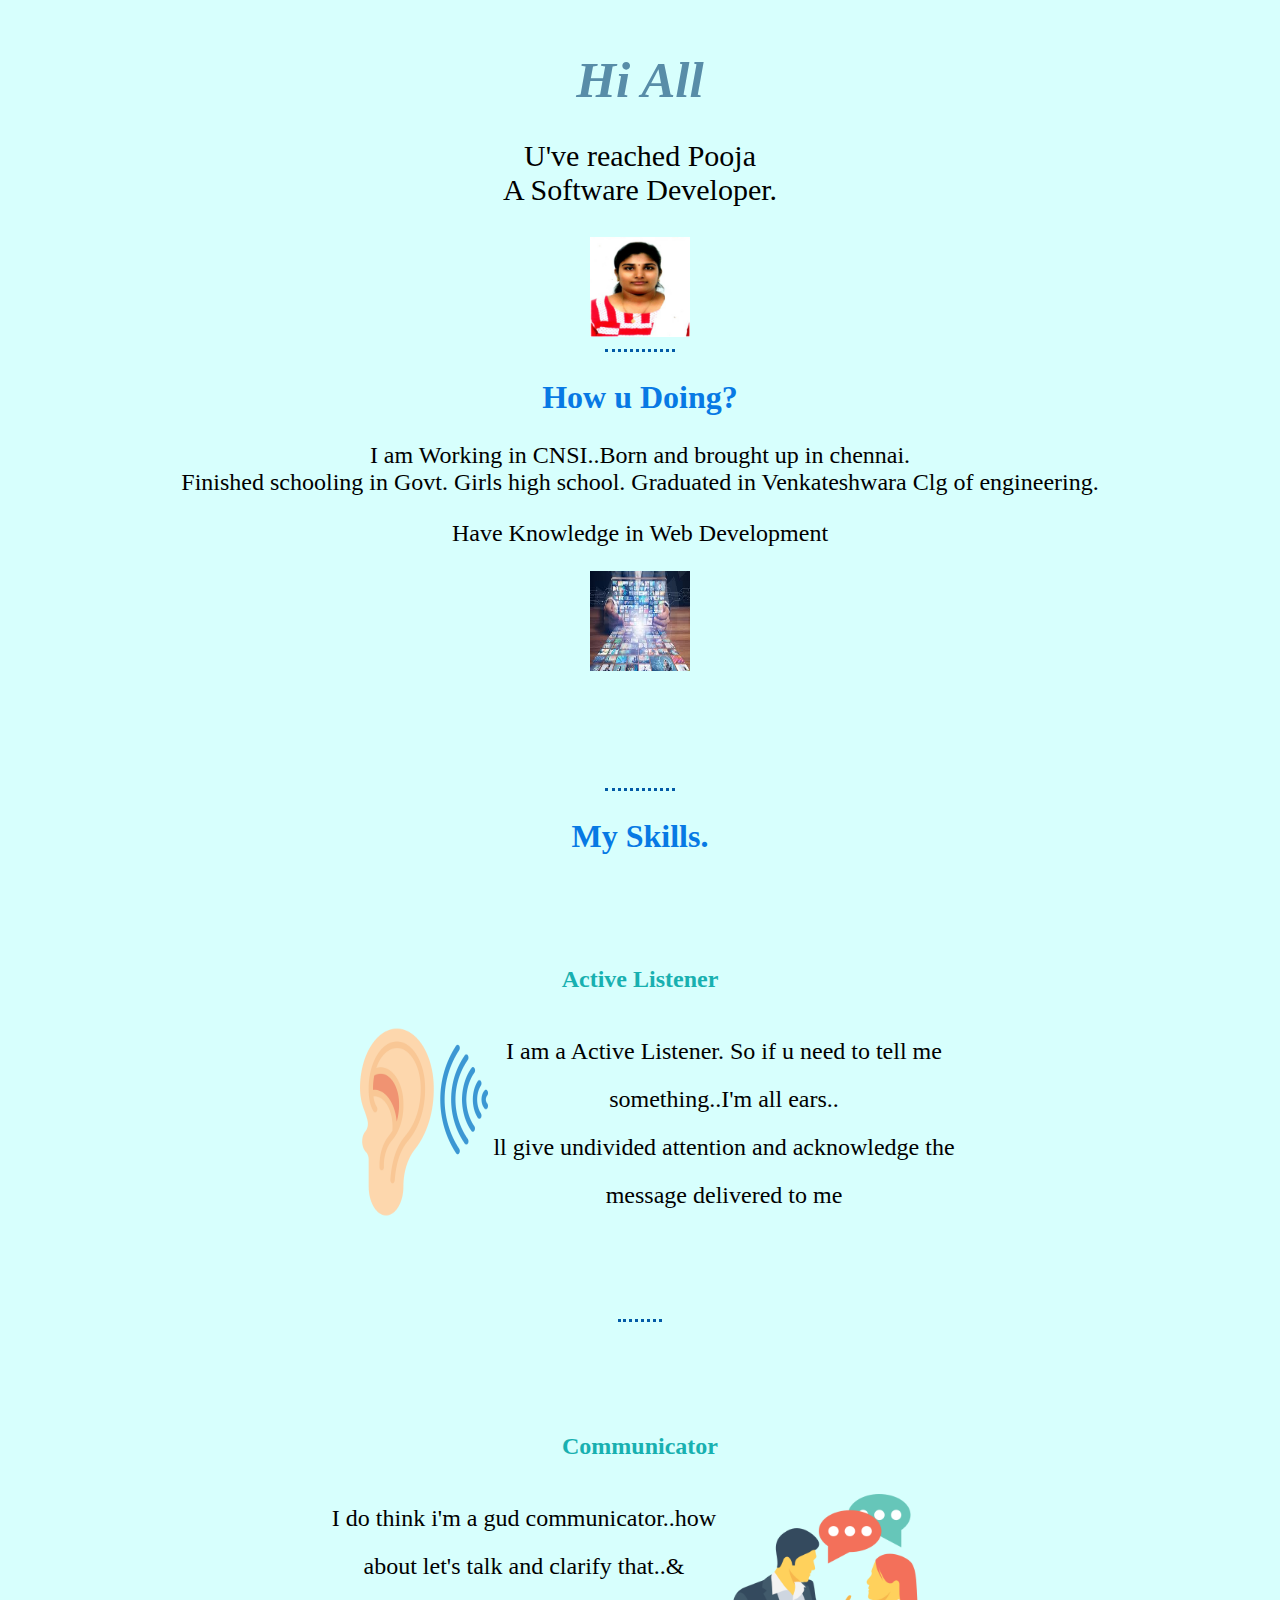
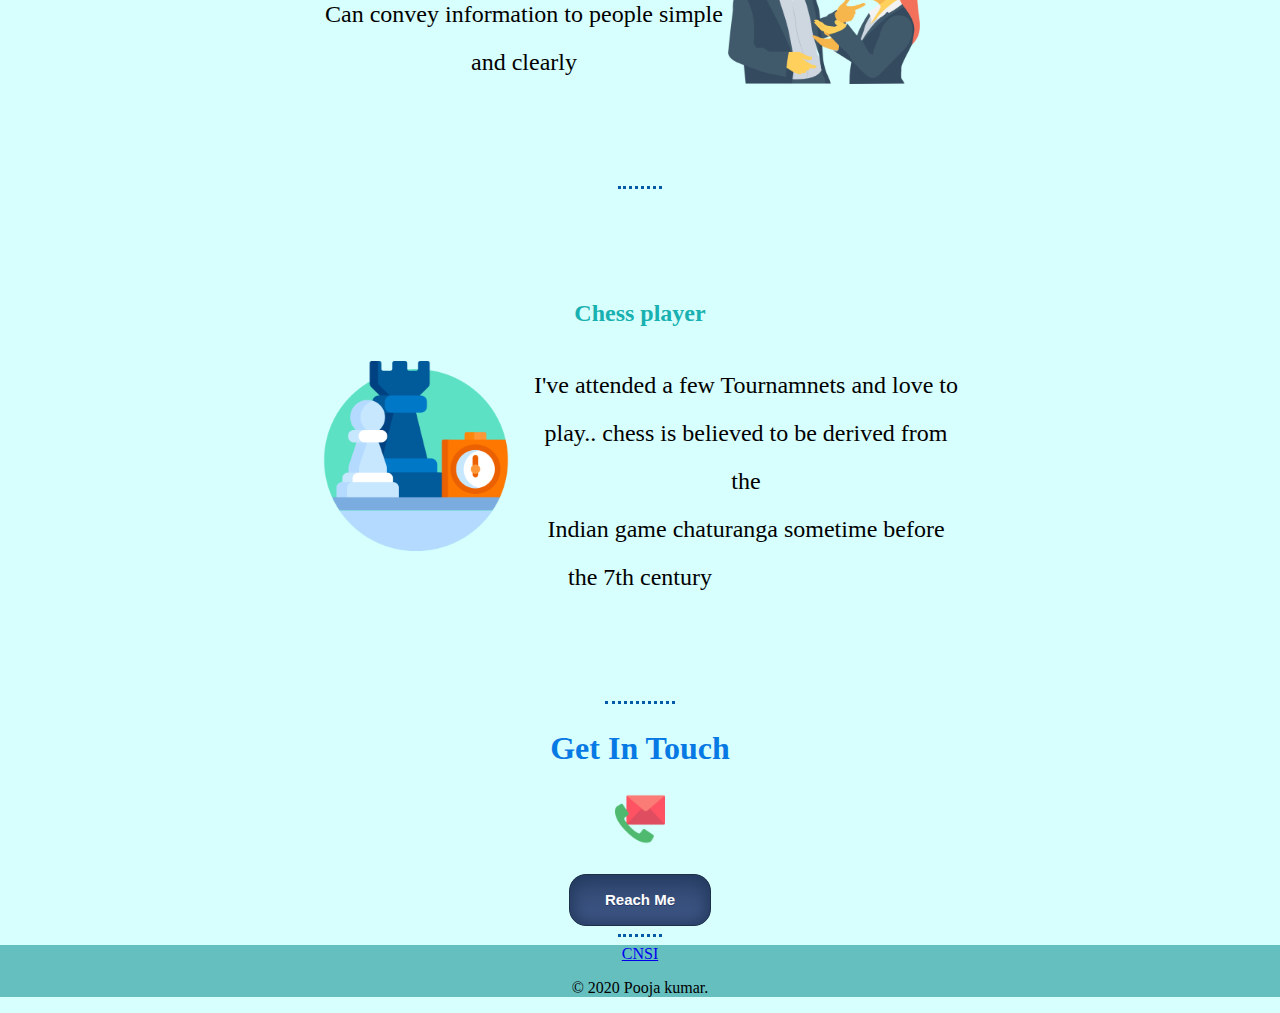
<file: index.html>
<!DOCTYPE html>
  <head>
    <meta charset="utf-8">
    <title>Pooja</title>
    <link rel="stylesheet" href="style.css">
    <link rel="icon" href="favicon.ico">
    <link href="https://fonts.googleapis.com/css2?family=Dancing+Script:wght@700&family=Source+Code+Pro:ital,wght@1,300&display=swap" rel="stylesheet">
  </head>
  <body>
    <div class="top-container">
      <h1><em>Hi All</em></h1>
      <p>U've reached Pooja<br /> A Software Developer.</p>

    </div>
    <img class="profilephoto" src="profile.jpg" alt="My photo"/>

    <hr />

    <div class="middle-container">
      <div class="profile">

        <h2>How u Doing?</h2>
        <p>I am Working in CNSI..Born and brought up in chennai.<br /> Finished schooling in Govt. Girls high school. Graduated in Venkateshwara Clg of engineering.</p>
        <p>Have Knowledge in Web Development<p>
        <img class="employee" src="digital.jpg" alt="employee"/>
      </div>
      <hr>
      <div class="skills">
        <h2>My Skills.</h2>
        <div class="skill-row1">
          <h3>Active Listener</h3>
          <img class="listen" src="listening.png" alt="listen" height=190px width=190px>
          <p>I am a Active Listener. So if u need to tell me something..I'm all ears..<br />ll give undivided attention and acknowledge the message delivered to me</p>
        </div>
        <hr class="skill">
        <div class="skill-row1">
          <h3>Communicator</h3>
          <img class="convo" src="conversation.png" alt="convo" height=190px width=190px>
          <p>I do think i'm a gud communicator..how about let's talk and clarify that..&<br /> Can convey information to people simple and clearly </p>
        </div>
        <hr class="skill">
        <div class="skill-row1">
          <h3>Chess player</h3>
          <img class="chess" src="chess.png" alt="chess"height=190px width=190px>
          <p>I've attended a few Tournamnets and love to play.. chess is believed to be derived from the<br /> Indian game chaturanga sometime before the 7th century</p>
        </div>

      </div>
      <hr>
      <div class="contact-me">
        <h2>Get In Touch</h2>
        <img class="contact" src="contact.png" alt="contact" height=50px width=50px>
        <h3>
        </h3>
        <a href="btn.html" class="btn">Reach Me</a>
      </div>
    </div>
      <hr class="skill">
    <div class="bottom-container">
      <a class="footer-link" href="https://www.cns-inc.com/">CNSI</a>
      <p>© 2020 Pooja kumar.</p>
    </div>


    </div>
  </body>
</html>
</file>
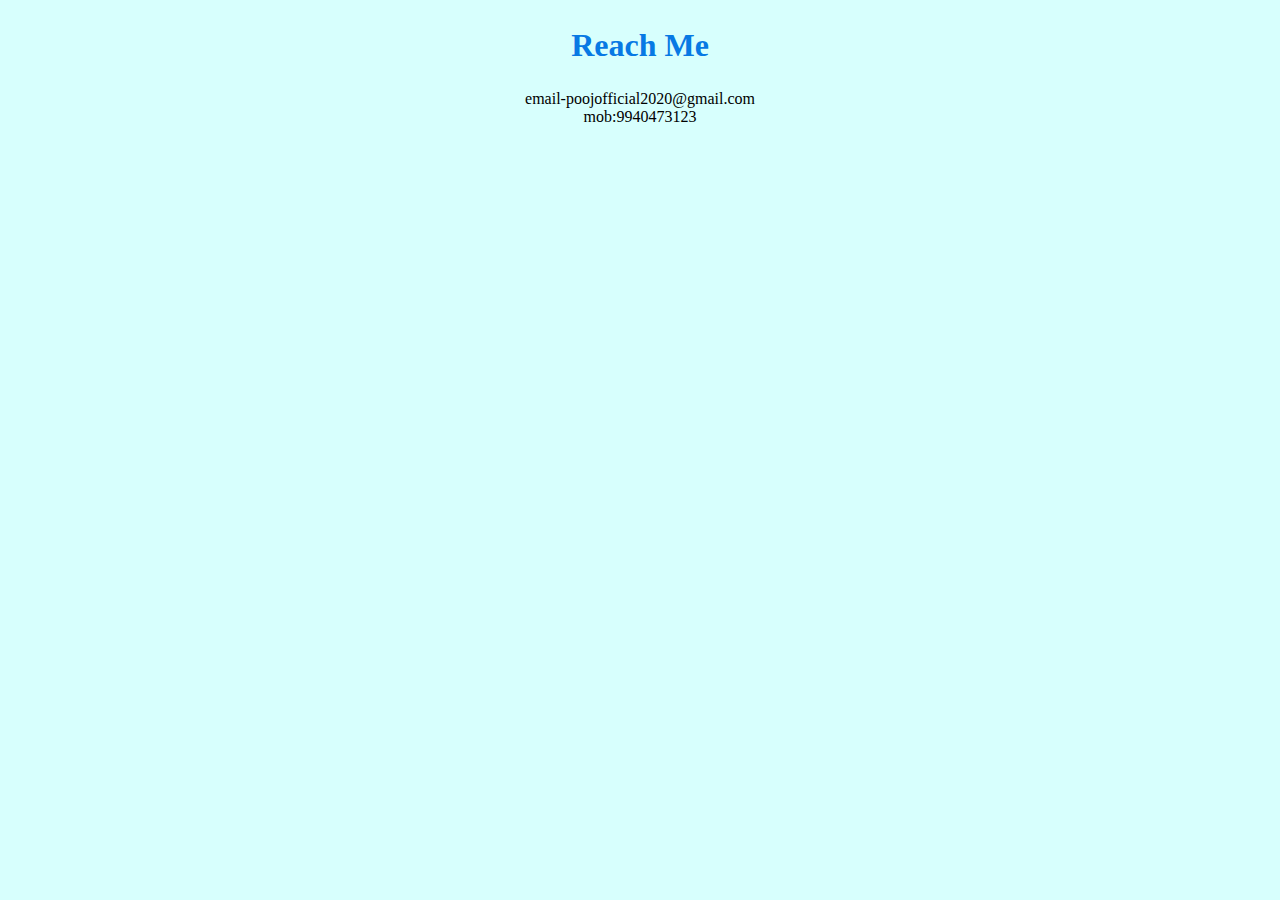
<file: btn.html>
<!DOCTYPE html>
<html >
  <head>
    <meta charset="utf-8">
    <title></title>
    <link rel="stylesheet" href="style.css">
  </head>
  <body>
    <h2>Reach Me</h2>

      <li>email-poojofficial2020@gmail.com</li>
      <li>mob:9940473123</li>
    


  </body>
</html>
</file>
<file: style.css>
body{
  margin: 0;
  background-color: #d7fffd;
  text-align: center;
  font-family: "Times New Roman", Times, serif;
}

.employee{

  width: 100px;
  height: 100px;
  position: relative;
  animation-name: example;
  animation-duration: 4s;
  animation-iteration-count: 3;
}
@keyframes example {
  0%   {background-color:red; left:0; top:0;}
  25%  {background-color:yellow; left:100px; top:0px;}
  50%  {background-color:blue; left:100px; top:100px;}
  75%  {background-color:green; left:0; top:100px;}
  100% {background-color:red; left:0; top:0;}
}

.profilephoto{
  height:100px;
  width:100px;
}
h1{
  font-size: 3.2rem;
  width: 10%;
  margin:0 auto 0 auto;
  color: #588da8;
}
h2{
  font-size: 2rem;
  color: #0779e4;
}
h3{
  font-size: 1.5rem;
  color: #18b0b0;
}
hr{
  border:dotted #035aa6;
  border-bottom: none;
  width:5%;
}
.p{
  line-height: 0.5;
}

.top-container{
  padding-top: 50px;
  margin: 0;
  font-size: 30px;
}
.middle-container{
  font-size: 1.5rem;
}
.listen{
  width:20%;
  float:left;
  margin-left:40px;
}
.chess{
  width:30%;
  float:left;
  margin-right:20px;
}
.convo{
  width: 30%;
  float:right;
  margin-right:40px;
}
.skill{
  border:dotted #035aa6;
  border-bottom: none;
  width:3%;
}
.btn {
	-moz-box-shadow:inset 0px 0px 15px 3px #23395e;
	-webkit-box-shadow:inset 0px 0px 15px 3px #23395e;
	box-shadow:inset 0px 0px 15px 3px #23395e;
	background:-webkit-gradient( linear, left top, left bottom, color-stop(0.05, #2e466e), color-stop(1, #415989) );
	background:-moz-linear-gradient( center top, #2e466e 5%, #415989 100% );
	filter:progid:DXImageTransform.Microsoft.gradient(startColorstr='#2e466e', endColorstr='#415989');
	background-color:#2e466e;
	-webkit-border-top-left-radius:17px;
	-moz-border-radius-topleft:17px;
	border-top-left-radius:17px;
	-webkit-border-top-right-radius:17px;
	-moz-border-radius-topright:17px;
	border-top-right-radius:17px;
	-webkit-border-bottom-right-radius:17px;
	-moz-border-radius-bottomright:17px;
	border-bottom-right-radius:17px;
	-webkit-border-bottom-left-radius:17px;
	-moz-border-radius-bottomleft:17px;
	border-bottom-left-radius:17px;
text-indent:0;
	border:1px solid #1f2f47;
	display:inline-block;
	color:#ffffff;
	font-family:arial;
	font-size:15px;
	font-weight:bold;
	font-style:normal;
height:50px;
	line-height:50px;
width:140px;
	text-decoration:none;
	text-align:center;
	text-shadow:0px 1px 0px #263666;
}.btn:hover {
	background:-webkit-gradient( linear, left top, left bottom, color-stop(0.05, #415989), color-stop(1, #2e466e) );
	background:-moz-linear-gradient( center top, #415989 5%, #2e466e 100% );
	filter:progid:DXImageTransform.Microsoft.gradient(startColorstr='#415989', endColorstr='#2e466e');
	background-color:#415989;
}.btn:active {
	position:relative;
	top:1px;
}
.middle-container{
  padding-top: 0;
}
.skill-row1{
  width:50%;
  margin:100px auto;
  line-height: 2;
}
.profile{
  padding-bottom: 75px;

}
.skills{
  padding-top: o;
  padding-bottom: 0;
}

.bottom-container{
  background-color: #66BFBF;
}
</file>
